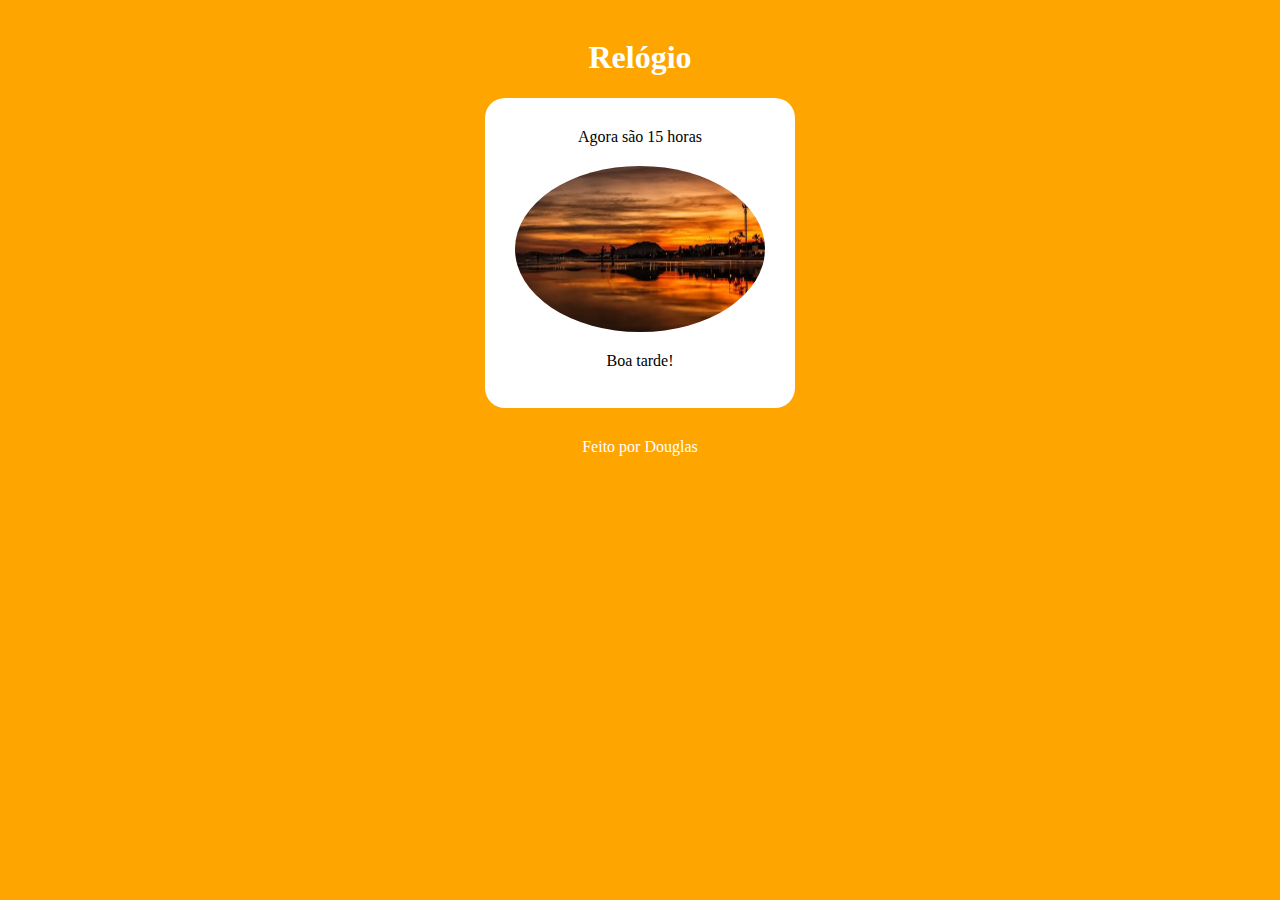
<file: Exercício01/index.html>
<!DOCTYPE html>
<html lang="pt-br">
  <head>
    <meta charset="UTF-8" />
    <meta name="viewport" content="width=device-width, initial-scale=1.0" />
    <title>Prática</title>
    <link rel="stylesheet" href="style.css" />
  </head>
  <body>
    <h1>Relógio</h1>
    <section id="container">
        <div id="txt"></div>
        <div><img id="img" src="" alt="" width="250"></div>
        <p id="bons"></p>
    </section>
    <footer>Feito por <a href="https://www.linkedin.com/in/douglas-vitor-42aa43259/" target="_blank">Douglas</a></footer>
    <script src="script.js"></script>
  </body>
</html>
</file>
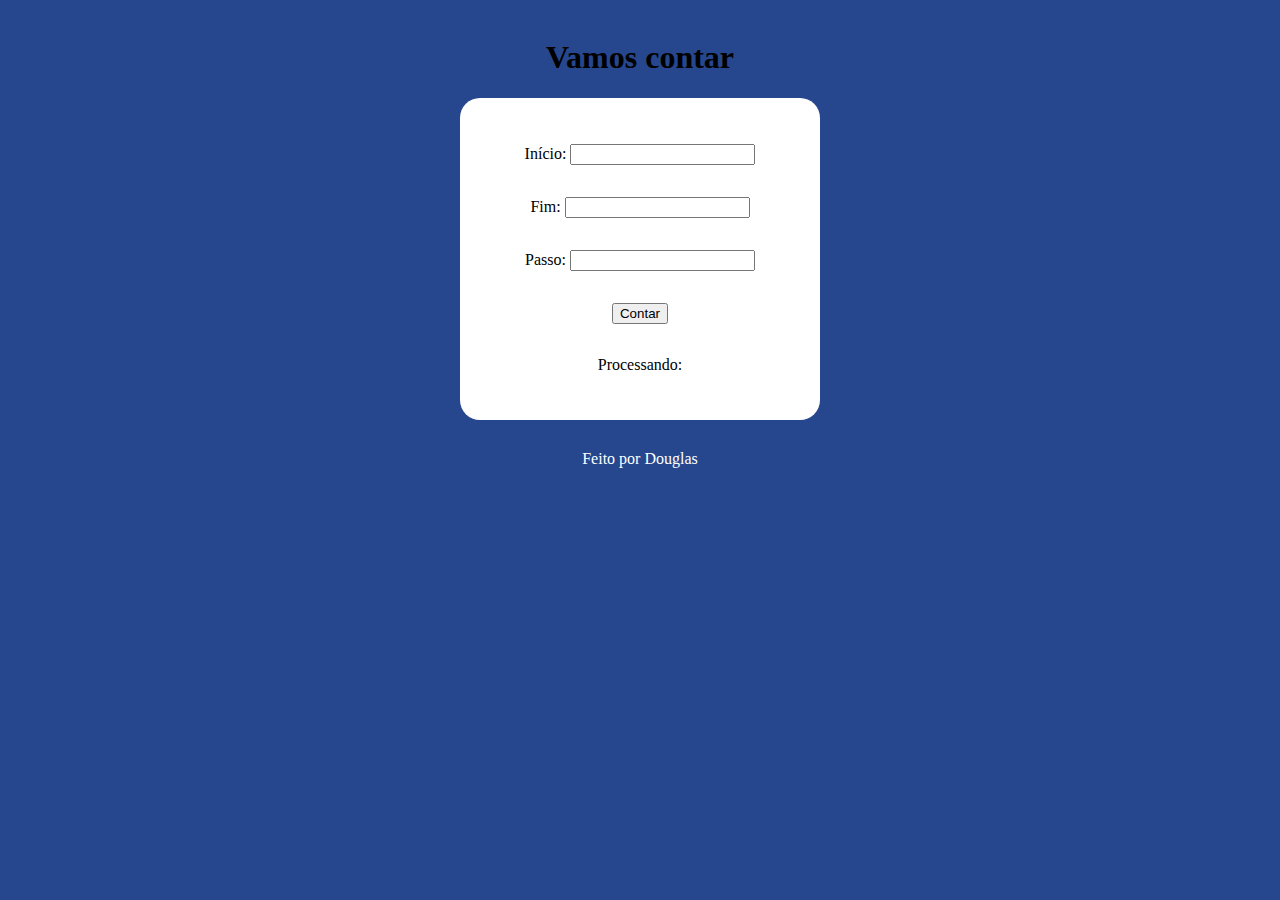
<file: Exercício03/index.html>
<!DOCTYPE html>
<html lang="pt-br">
  <head>
    <meta charset="UTF-8" />
    <meta name="viewport" content="width=device-width, initial-scale=1.0" />
    <title>Prática</title>
    <link rel="stylesheet" href="style.css" />
  </head>
  <body>
    <h1>Vamos contar</h1>
    <section id="container">
       <div id="formu">
        <p>Início: <input type="number" name="inicio" id="txti"></p>
        <p>Fim: <input type="number" name="fim" id="txtf"></p>
        <p>Passo: <input type="number" name="passo" id="txtp"></p>
        <p><input type="button" value="Contar" onclick="contar()"></p>
      </div>
      <p><div id="res">Processando: </div></p>
    </section>
    <footer>Feito por <a href="https://www.linkedin.com/in/douglas-vitor-42aa43259/" target="_blank">Douglas</a></footer>
    <script src="script.js"></script>
  </body>
</html>
</file>
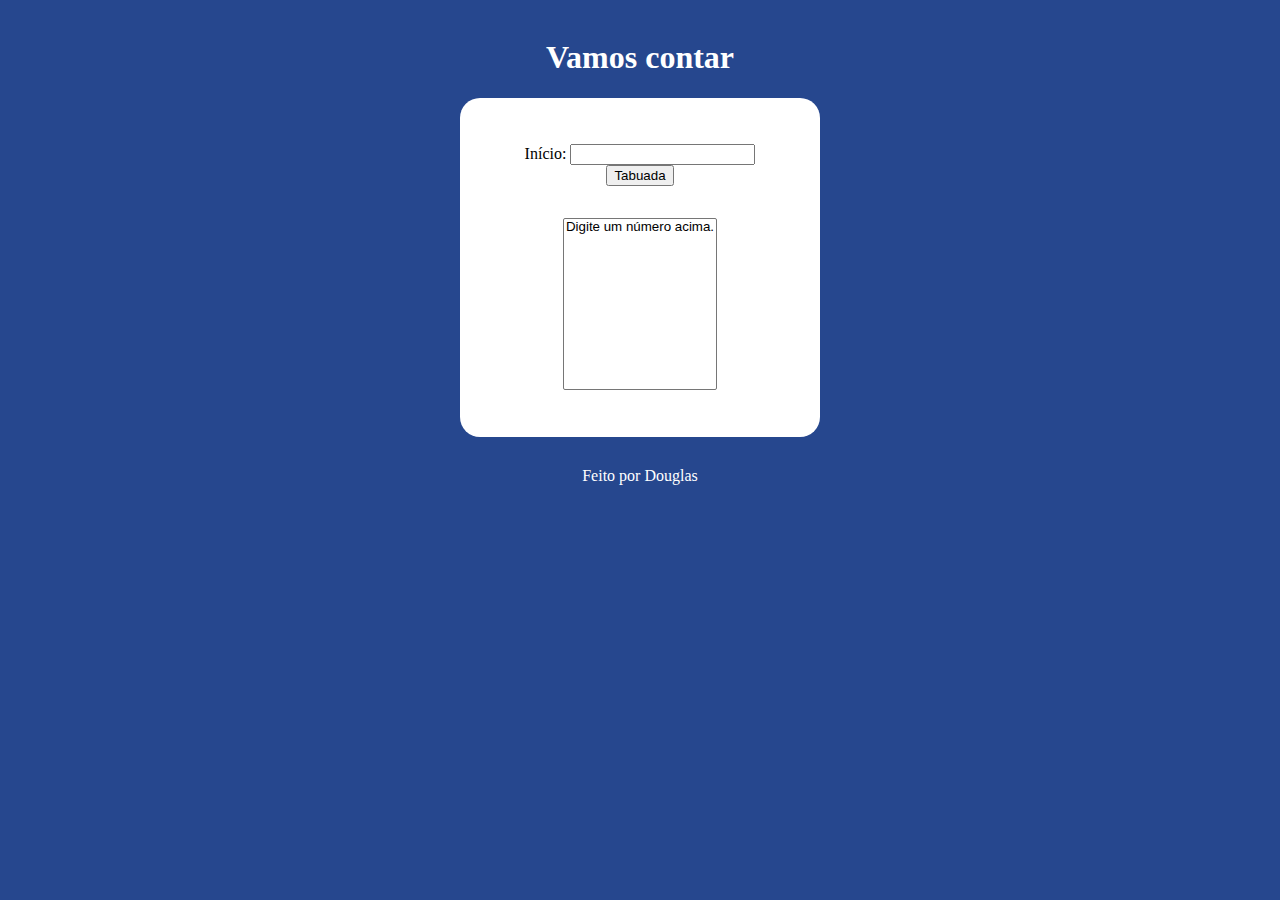
<file: Exercício04/index.html>
<!DOCTYPE html>
<html lang="pt-br">
  <head>
    <meta charset="UTF-8" />
    <meta name="viewport" content="width=device-width, initial-scale=1.0" />
    <title>Prática</title>
    <link rel="stylesheet" href="style.css" />
  </head>
  <body>
    <h1>Vamos contar</h1>
    <section id="container">
       <div id="formu">
        <p>Início: <input type="number" name="inicio" id="txtn"> <input type="button" value="Tabuada" onclick="tabuada()"></p>
      </div>
      <p><div id="res">
       <select name="tabuada" id="seltab" size="10">
      <option value="texto">Digite um número acima.</option>
       </select>
      </div></p>
    </section>
    <footer>Feito por <a href="https://www.linkedin.com/in/douglas-vitor-42aa43259/" target="_blank">Douglas</a></footer>
    <script src="script.js"></script>
  </body>
</html>
</file>
<file: Exercício01/style.css>
*{
  color: white;
}
body{
  background-color: rgb(91, 91, 176);
  display: inline;
  text-align: center;
  
}

#container{
  padding: 30px;
  margin: auto;
  height: 250px;
  max-width: 250px;
  background-color: white;
  border-radius: 20px;
}
div#txt{
  color: black;
}
div img{
  border-radius: 50%;
  margin-top: 20px;
  
}
p#bons{
  color: black;
}
footer{
  margin-top: 30px;
  color: white;
}
footer a{
  color: white;
  text-decoration: none;
}
</file>
<file: Exercício03/style.css>
body{
  background-color: rgb(38, 71, 142);
  display: inline;
  text-align: center;
  
}

#container{
  padding: 30px;
  margin: auto;
  height: auto;
  max-width: 300px;
  background-color: white;
  border-radius: 20px;
 
}
#formu{
  display: flex;
  flex-direction: column;
  
}

div#txt{
  color: black;
}
div img{
  border-radius: 50%;
  margin-top: 20px;
  
}
p#bons{
  color: black;
}
footer{
  margin-top: 30px;
  color: white;
}
footer a{
  color: white;
  text-decoration: none;
}
</file>
<file: Exercício04/style.css>
body{
  background-color: rgb(38, 71, 142);
  display: inline;
  text-align: center;
  
}
h1{
  color: white;
}

#container{
  padding: 30px;
  margin: auto;
  height: auto;
  max-width: 300px;
  background-color: white;
  border-radius: 20px;
 
}
#formu{
  display: flex;
  flex-direction: column;
  
}

div#txt{
  color: black;
}
div img{
  border-radius: 50%;
  margin-top: 20px;
  
}
p#bons{
  color: black;
}
footer{
  margin-top: 30px;
  color: white;
}
footer a{
  color: white;
  text-decoration: none;
}
</file>
